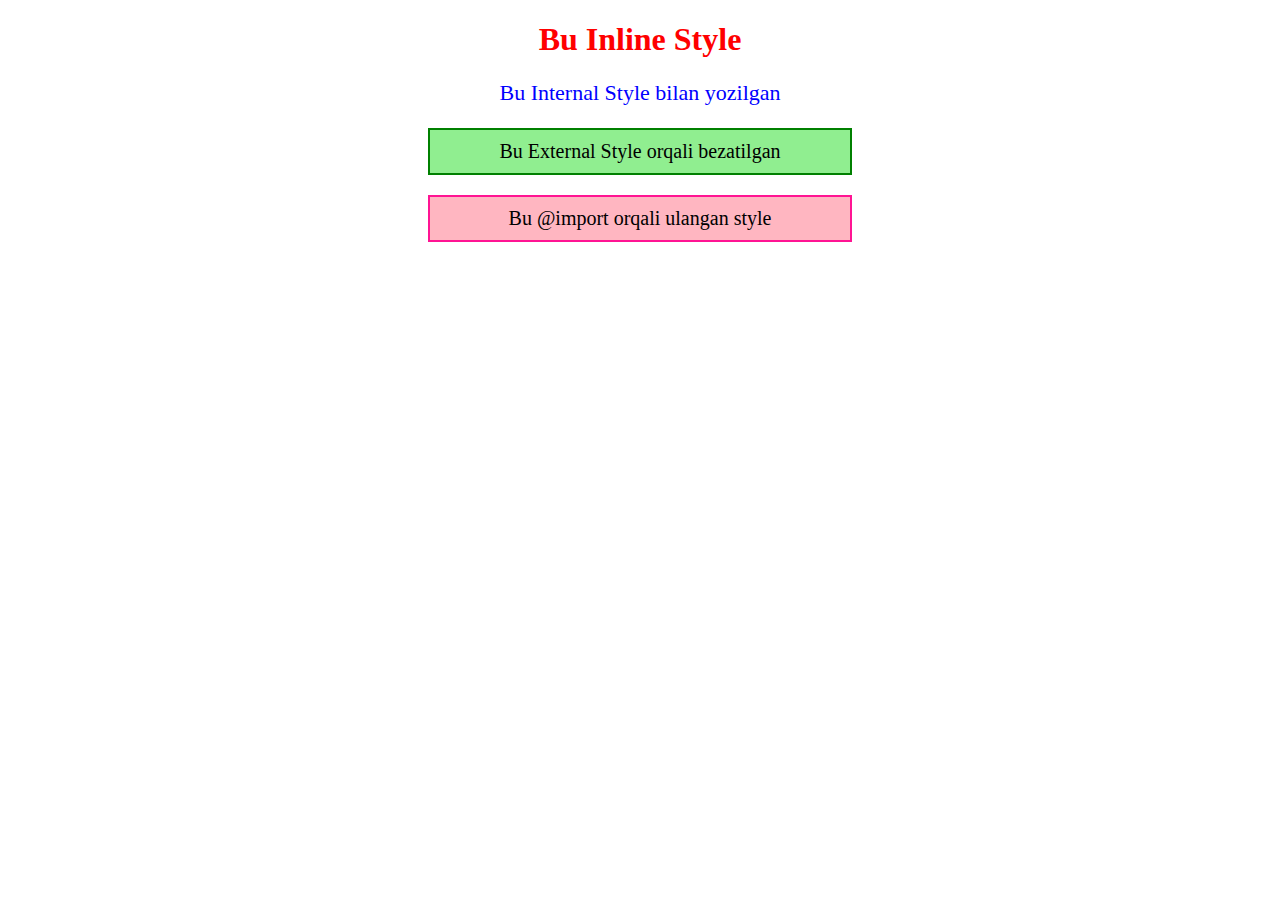
<file: index.html>
<!DOCTYPE html>
<html lang="en">
<head>
    <meta charset="UTF-8">
    <title>4 xil CSS ulash</title>
    <style>
        .internal {
            color: blue;
            text-align: center;
            font-size: 22px;
        }
        @import url("style.css");
    </style>
    <link rel="stylesheet" href="style.css">
</head>
<body>
    <h1 style="color: red; text-align:center;">Bu Inline Style</h1>
    <p class="internal">Bu Internal Style bilan yozilgan</p>
    <div class="external">Bu External Style orqali bezatilgan</div>
    <div class="imported">Bu @import orqali ulangan style</div>
</body>
</html>
</file>
<file: style.css>
.external {
    width: 400px;
    margin: 20px auto;
    background-color: lightgreen;
    text-align: center;
    padding: 10px;
    border: 2px solid green;
    font-size: 20px;
}
.imported {
    width: 400px;
    margin: 20px auto;
    background-color: lightpink;
    text-align: center;
    padding: 10px;
    border: 2px solid deeppink;
    font-size: 20px;
}
</file>
